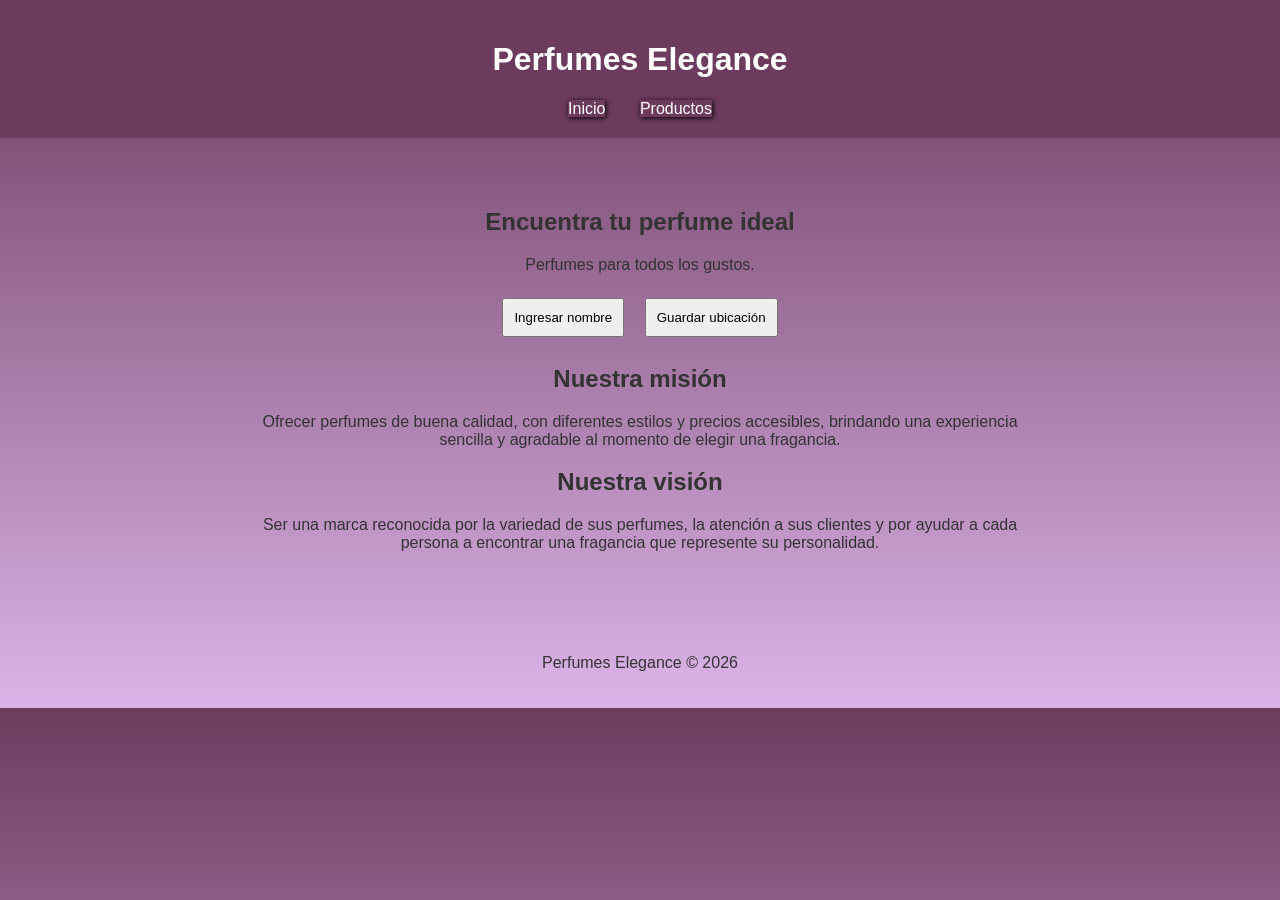
<file: index.html>
<!DOCTYPE html>
<html lang="es">
<head>
    <meta charset="UTF-8">
    <meta name="viewport" content="width=device-width, initial-scale=1.0">
    <title>Perfumes Elegance</title>
    <link rel="stylesheet" href="assets/css/style.css">
</head>
<body>
<header>
    <h1>Perfumes Elegance</h1>
    <nav>
        <a href="index.html">Inicio</a>
        <a href="index2.html">Productos</a>
    </nav>
</header>
<main>
    <h2>Encuentra tu perfume ideal</h2>
    <p>Perfumes para todos los gustos.</p>
    <!-- boton para ingresar nombre para que se muestre un texto al iniciar la pagina  -->
    <button id="btnNombre">Ingresar nombre</button>
    <!-- Boton para guardar tu ubicacion una vez le des permisos -->
    <button id="btnUbicacion">Guardar ubicación</button>
    <p id="mensaje"></p>
    <p id="ubicacion"></p>
    <div class="columnas">
        
        <h2>Nuestra misión</h2>
        <p>Ofrecer perfumes de buena calidad, con diferentes estilos y precios accesibles, brindando una experiencia sencilla y agradable al momento de elegir una fragancia.</p>
        <h2>Nuestra visión</h2>
        <p>Ser una marca reconocida por la variedad de sus perfumes, la atención a sus clientes y por ayudar a cada persona a encontrar una fragancia que represente su personalidad.</p>
    </div>
</main>
<footer><p>Perfumes Elegance &copy; 2026</p></footer>
<script src="js/script.js"></script>
</body>
</html>
</file>
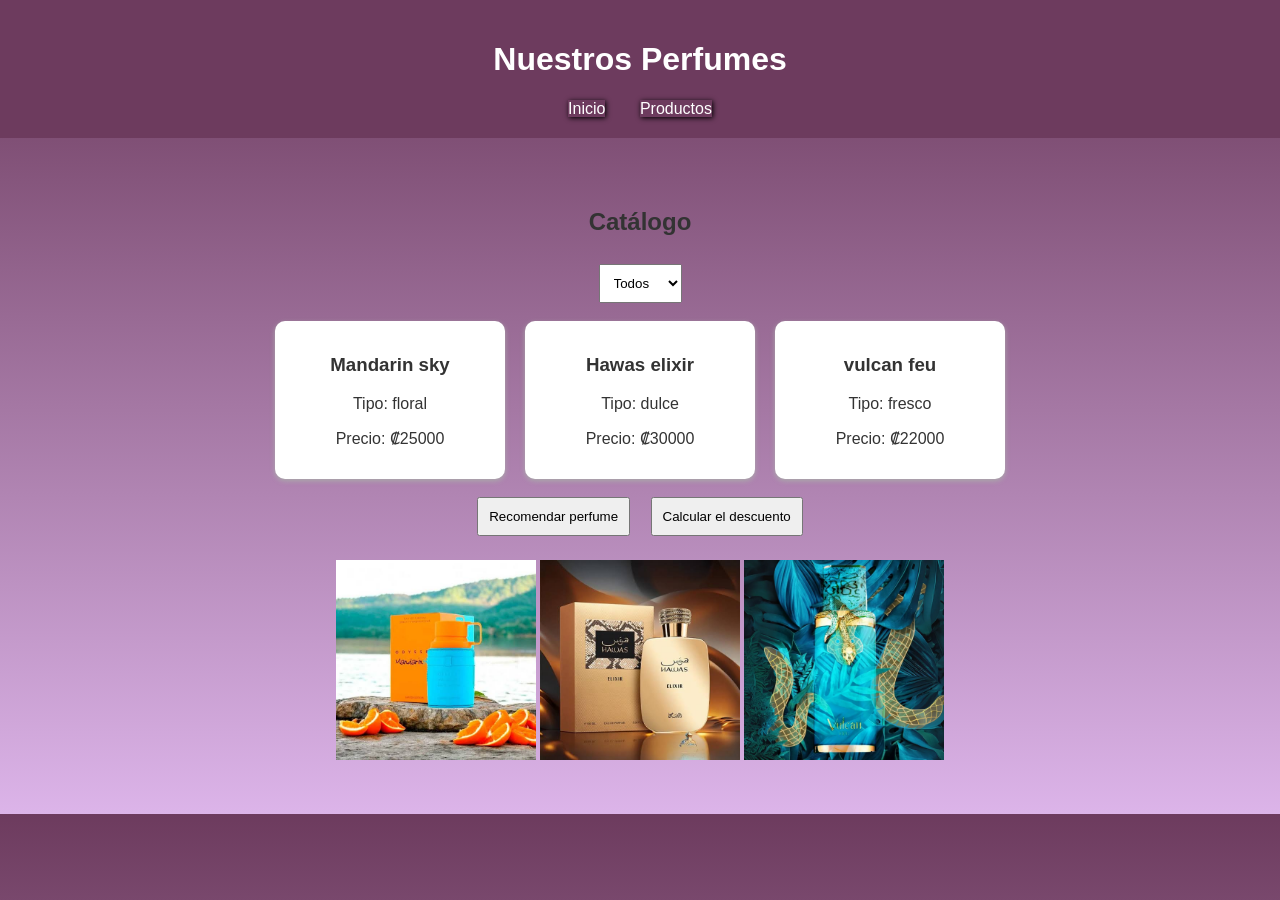
<file: index2.html>
<!DOCTYPE html>
<html lang="es">
<head>
    <meta charset="UTF-8">
    <meta name="viewport" content="width=device-width, initial-scale=1.0">
    <title>Productos</title>
    <link rel="stylesheet" href="assets/css/style.css">
</head>
<body>
<header>
    <h1>Nuestros Perfumes</h1>
    <nav>
        <a href="index.html" class="boton1">Inicio</a>
        <a href="index2.html" class="boton2">Productos</a>
    </nav>
</header>
<main>
    <h2>Catálogo</h2>
    <select id="tipo">
        <option value="todos">Todos</option>
        <option value="floral">Floral</option>
        <option value="dulce">Dulce</option>
        <option value="fresco">Fresco</option>
    </select>
    <div id="catalogo"></div>
    <!-- Boton para recomendar perfume segun tus gustos -->
    <button id="btnRecomendar">Recomendar perfume</button>
    <!-- Web worker de la pagina para calcular el descuento -->
    <button id="btnPrecio">Calcular el descuento</button>
    <p id="resultado"></p>
<img src="assets/imagenes/images.jpg" alt="Mandarin sky, perfume con olor a floral">
<img src="assets/imagenes/hawas elixir.jpg" alt="Hawas elixir, perfume con olor dulce">
<img src="assets/imagenes/vulcan feu.webp" alt="Vulcan feu, perfume con olor fresco">
</main>
<script src="js/script.js"></script>
</body>
</html>
</file>
<file: assets/css/style.css>
.columnas{
display: inline;
height: 200px;
width: 200px;
background-color: #aaa;
}

body {
    margin: 0;
    font-family: Arial, sans-serif;
    background: #f8f0f5;
    color: #333;
    background:linear-gradient(#6d3b5e, rgb(220, 180, 233))
}

header {
    background: #6d3b5e;
    color: white;
    padding: 20px;
    text-align: center
}

nav a {
    color: white;
    margin: 10px;
    text-decoration: none;
    margin: 15px;
box-shadow: 1px 1px 5px rgb(0, 0, 0);
width:  300px;
    
}

main {
    max-width: 800px;
    margin: 30px auto;
    padding: 20px;
    text-align: center
}

button, select {
    padding: 10px;
    margin: 8px
}

#catalogo {
    display: flex;
    flex-wrap: wrap;
    justify-content: center
}

.perfume {
    background: white;
    margin: 10px;
    padding: 15px;
    width: 200px;
    border-radius: 10px;
    box-shadow: 0 2px 5px #aaa
}

footer {
    text-align: center;
    padding: 20px
}

img{
    width: 200px;
    height: 200px;

}
</file>
